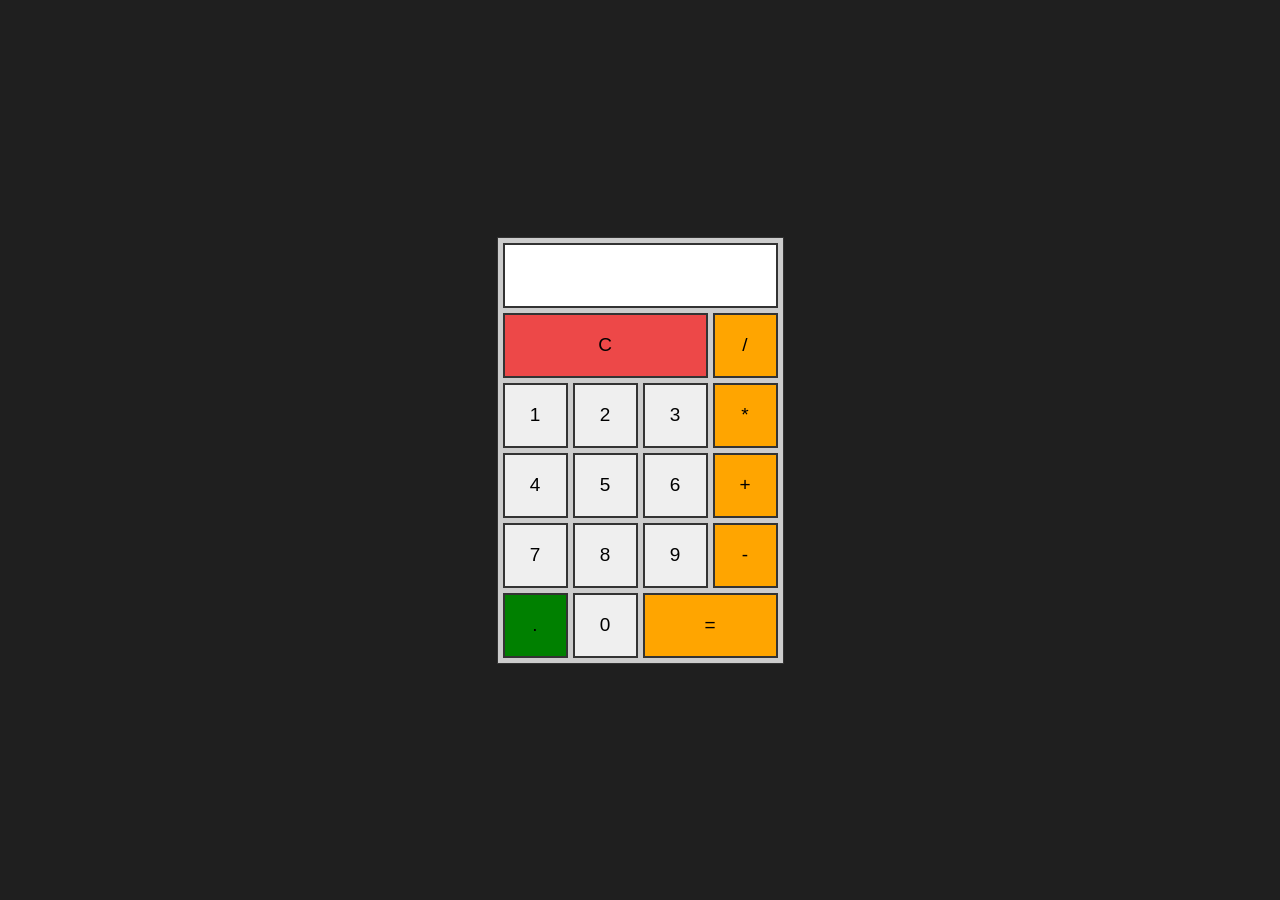
<file: 하지민/week2/과제/index.html>
<!DOCTYPE html>
<html lang="ko">
  <head>
    <meta charset="UTF-8" />
    <meta name="viewport" content="width=device-width, initial-scale=1.0" />
    <title>Calculator</title>
    <link rel="stylesheet" href="styles.css" />
  </head>
  <body>
    <div class="calculator">
      <form name="forms">
        <input type="text" name="output" readonly />
        <input
          type="button"
          class="clear"
          value="C"
          onclick="document.forms.output.value=''"
        />
        <input
          type="button"
          class="operator"
          value="/"
          onclick="document.forms.output.value+='/'"
        />
        <input
          type="button"
          value="1"
          onclick="document.forms.output.value+='1'"
        />
        <input
          type="button"
          value="2"
          onclick="document.forms.output.value+='2'"
        />
        <input
          type="button"
          value="3"
          onclick="document.forms.output.value+='3'"
        />
        <input
          type="button"
          class="operator"
          value="*"
          onclick="document.forms.output.value+='*'"
        />
        <input
          type="button"
          value="4"
          onclick="document.forms.output.value+='4'"
        />
        <input
          type="button"
          value="5"
          onclick="document.forms.output.value+='5'"
        />
        <input
          type="button"
          value="6"
          onclick="document.forms.output.value+='6'"
        />
        <input
          type="button"
          class="operator"
          value="+"
          onclick="document.forms.output.value+='+'"
        />
        <input
          type="button"
          value="7"
          onclick="document.forms.output.value+='7'"
        />
        <input
          type="button"
          value="8"
          onclick="document.forms.output.value+='8'"
        />
        <input
          type="button"
          value="9"
          onclick="document.forms.output.value+='9'"
        />
        <input
          type="button"
          class="operator"
          value="-"
          onclick="document.forms.output.value+='-'"
        />
        <input
          type="button"
          class="dot"
          value="."
          onclick="document.forms.output.value+='.'"
        />
        <input
          type="button"
          value="0"
          onclick="document.forms.output.value+='0'"
        />
        <input
          type="button"
          class="operator result"
          value="="
          onclick="document.forms.output.value=eval(document.forms.output.value)"
        />
      </form>
    </div>
  </body>
  <script src="script.js"></script>
</html>
</file>
<file: 하지민/week2/과제/styles.css>
* {
  margin: 0;
  padding: 0;
  box-sizing: border-box;
}

body {
  background-color: #1f1f1f;
  display: flex;
  justify-content: center;
  align-items: center;
  height: 100vh;
}

.calculator {
  width: 287px;
  border: 1px solid #333;
  background-color: #ccc;
  padding: 5px;
}

.calculator form {
  display: grid;
  grid-template-columns: repeat(4, 65px);
  grid-auto-rows: 65px;
  grid-gap: 5px;
}

.calculator form input {
  border: 2px solid #333;
  cursor: pointer;
  font-size: 19px;
}

.calculator form input:hover {
  box-shadow: 1px 1px 2px #333;
}

.calculator form .clear {
  background-color: #ed4848;
}

.calculator form .operator {
  background-color: orange;
}

.calculator form .dot {
  background-color: green;
}

.calculator form input[type="text"] {
  grid-column: span 4;
  text-align: right;
  padding: 0 10px;
}

.calculator form .clear {
  grid-column: span 3;
}

.calculator form .result {
  grid-column: span 2;
}
</file>
